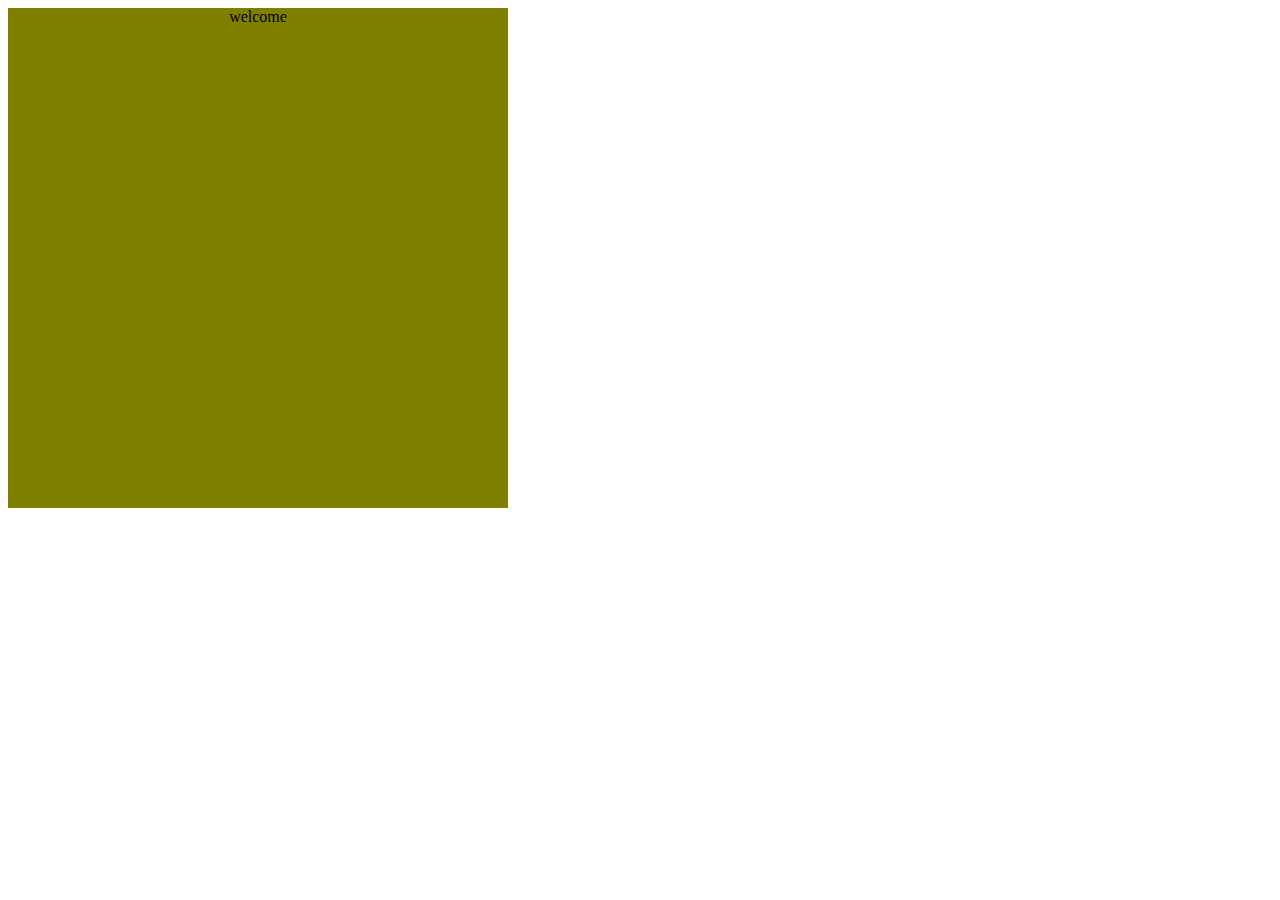
<file: index.html>
<!DOCTYPE html>
<html lang="en">
<head>
    <meta charset="UTF-8">
    <meta http-equiv="X-UA-Compatible" content="IE=edge">
    <meta name="viewport" content="width=device-width, initial-scale=1.0">
    <title>Document</title>
</head>
<body>
  <div id="myDiv">
    welcome
  </div>
    <script src="Script.js"></script>
</body>
</html>
</file>
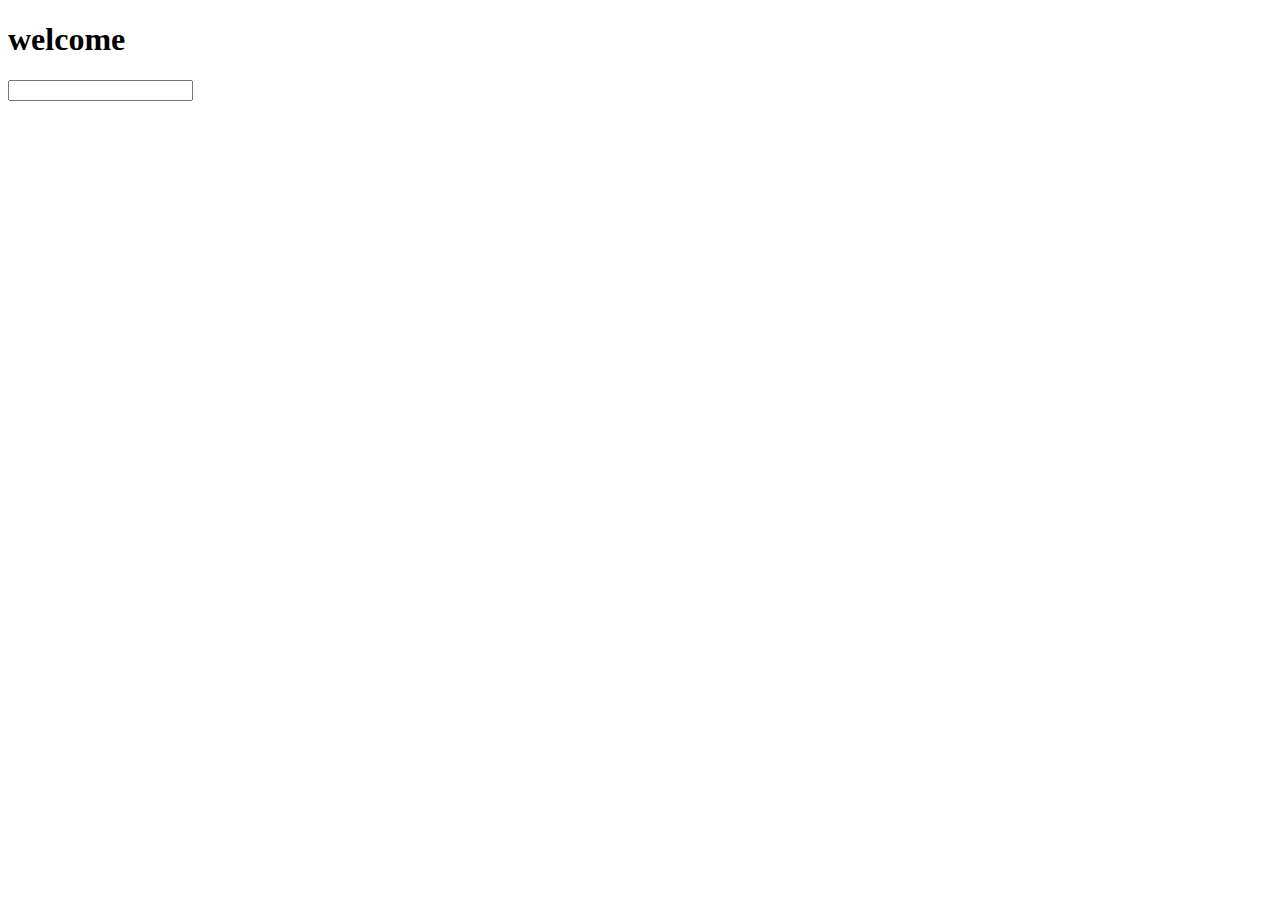
<file: Change.html>
<!DOCTYPE html>
<html lang="en">
<head>
    <meta charset="UTF-8">
    <meta http-equiv="X-UA-Compatible" content="IE=edge">
    <meta name="viewport" content="width=device-width, initial-scale=1.0">
    <title>Document</title>
</head>
<body>
    <h1>welcome</h1>
    <input type="text">
    <script src="Change.js"></script>
</body>
</html>
</file>
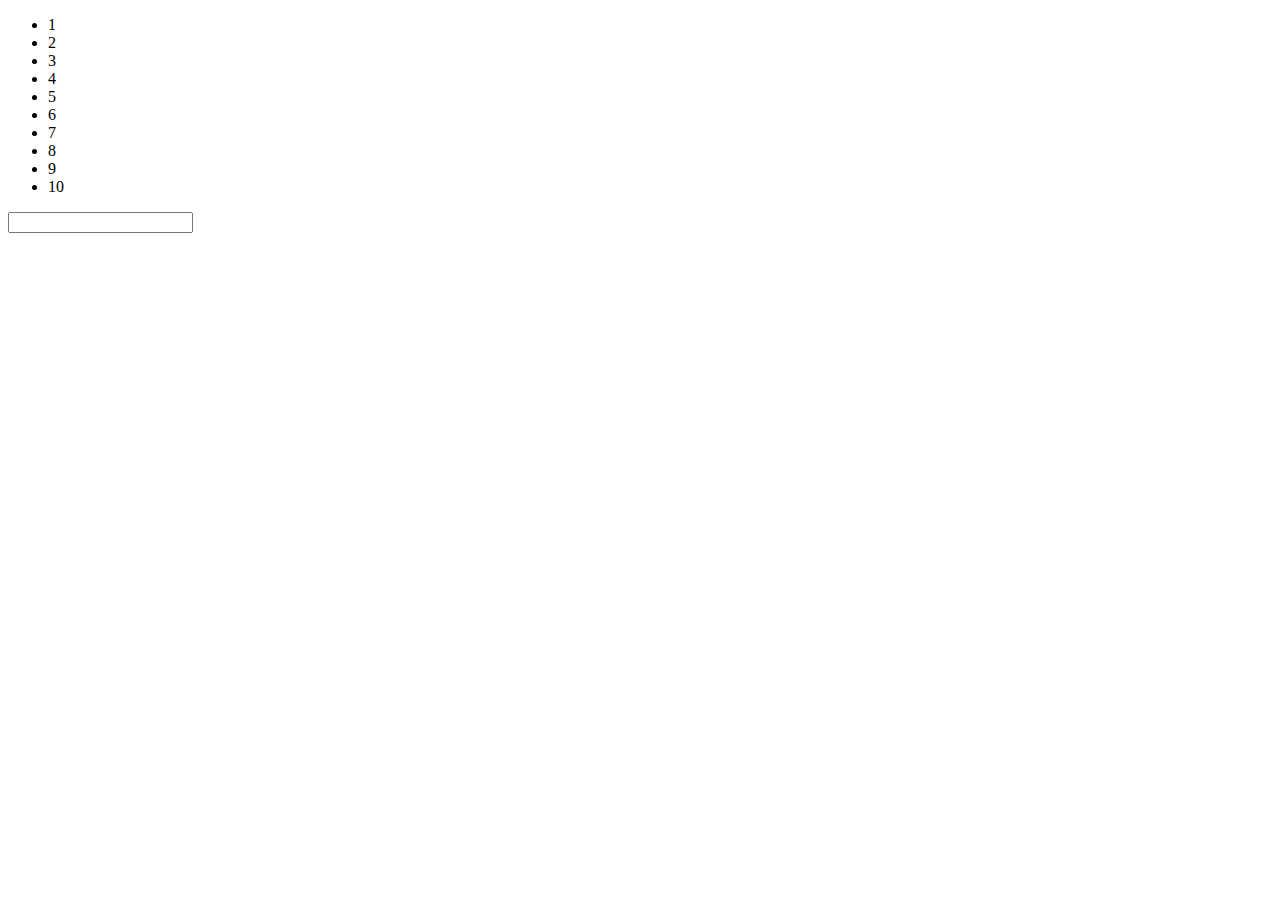
<file: div.html>
<!DOCTYPE html>
<html lang="en">
<head>
    <meta charset="UTF-8">
    <meta http-equiv="X-UA-Compatible" content="IE=edge">
    <meta name="viewport" content="width=device-width, initial-scale=1.0">
    <title>Document</title>
    <link rel="stylesheet" href="div.css">
</head>
<body>
    <!-- <div class="div1">div 1
        <div class="div2">div 2
            <div class="div3">div 3
                <div class="div4">div 4</div>
            </div>
        </div>
    </div> -->

    <ul class="list">
        <li>1</li>
        <li>2</li>
        <li>3</li>
        <li>4</li>
        <li>5</li>
        <li>6</li>
        <li>7</li>
        <li>8</li>
        <li>9</li>
        <li>10</li>
    </ul>
    <input type="text">
    
    <script src="div.js"></script>
</body>
</html>
</file>
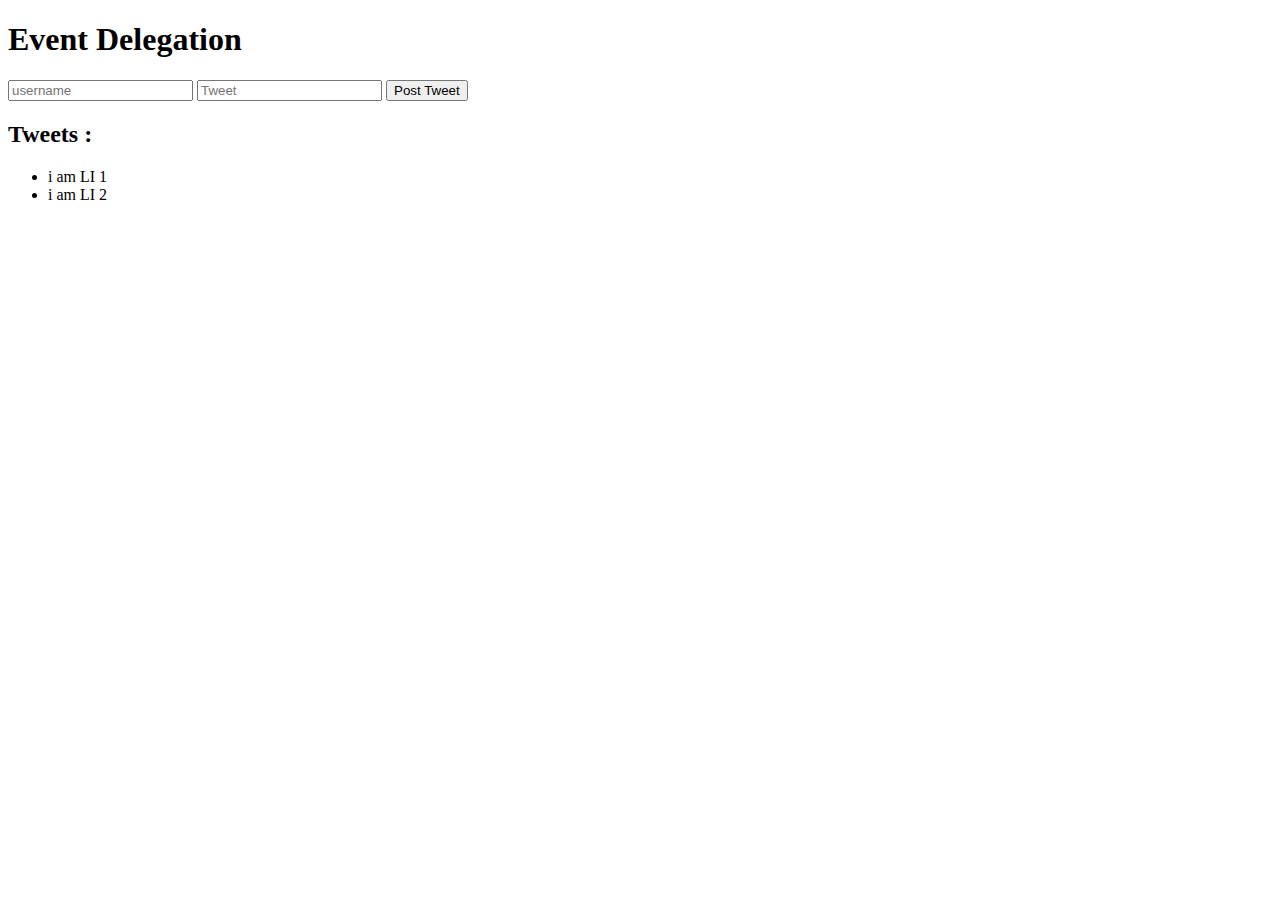
<file: section3.html>
<!DOCTYPE html>
<html lang="en">
  <head>
    <meta charset="UTF-8" />
    <meta http-equiv="X-UA-Compatible" content="IE=edge" />
    <meta name="viewport" content="width=device-width, initial-scale=1.0" />
    <title>Document</title>
  </head>
  <body>
    <h1>Event Delegation</h1>
    <form action="http://127.0.0.1:5500/section3.html" id="FormTweet">
      <input type="text" name="username" placeholder="username" />
      <input type="text" name="Tweet" placeholder="Tweet" />
      <button>Post Tweet</button>
    </form>

    <h2>Tweets :</h2>
    <ul id="tweet">
        <li>i am LI 1</li>
        <li>i am LI 2</li>
    </ul>
    <script src="section3.js"></script>
  </body>
</html>
</file>
<file: div.css>
div {
    border: 3px solid rgb(255, 1, 86);
    width: 300px;
    padding: 40px;
}
</file>
